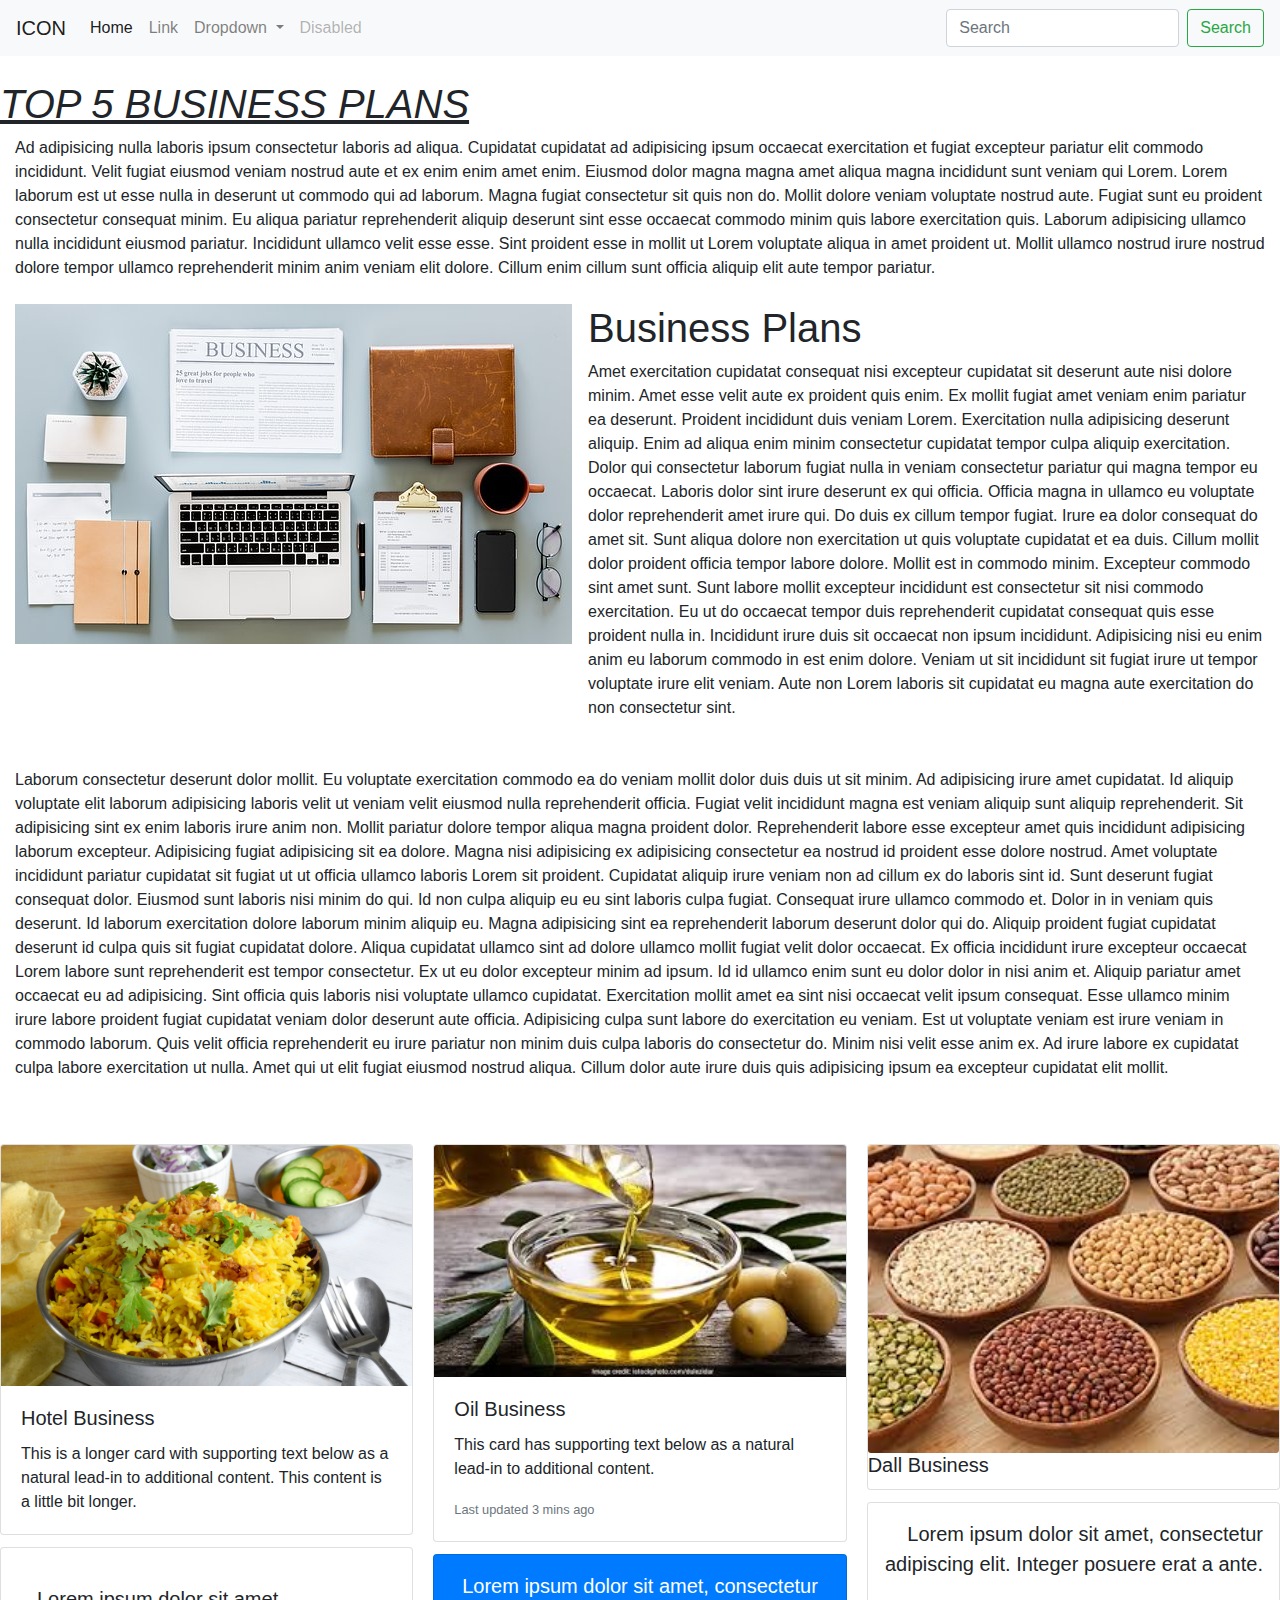
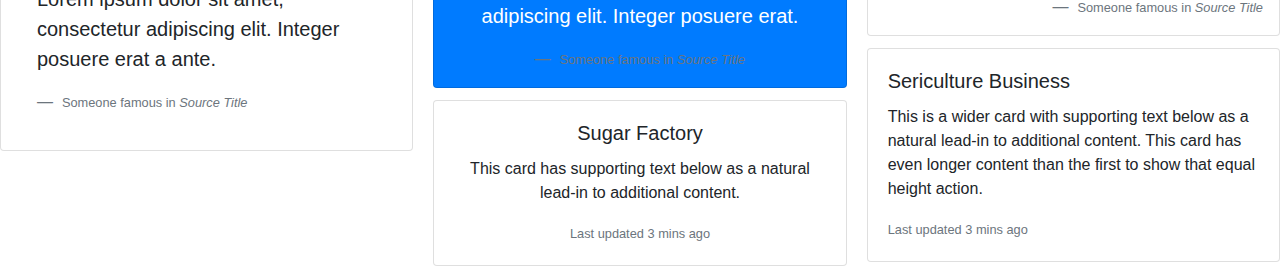
<file: Model1/index.html>
<!DOCTYPE html>
<html lang="en">

<head>
    <title>Bootstrap Example</title>
    <meta charset="utf-8">
    <meta name="viewport" content="width=device-width, initial-scale=1">
    <link rel="stylesheet" href="https://maxcdn.bootstrapcdn.com/bootstrap/4.5.2/css/bootstrap.min.css">
    <script src="https://ajax.googleapis.com/ajax/libs/jquery/3.5.1/jquery.min.js"></script>
    <script src="https://cdnjs.cloudflare.com/ajax/libs/popper.js/1.16.0/umd/popper.min.js"></script>
    <script src="https://maxcdn.bootstrapcdn.com/bootstrap/4.5.2/js/bootstrap.min.js"></script>
</head>

<body> 
    <nav class="navbar navbar-expand-lg navbar-light bg-light">
        <a class="navbar-brand" href="#">ICON</a>
        <button class="navbar-toggler" type="button" data-toggle="collapse" data-target="#navbarSupportedContent" aria-controls="navbarSupportedContent" aria-expanded="false" aria-label="Toggle navigation">
          <span class="navbar-toggler-icon"></span>
        </button>
      
        <div class="collapse navbar-collapse" id="navbarSupportedContent">
          <ul class="navbar-nav mr-auto">
            <li class="nav-item active">
              <a class="nav-link" href="#">Home <span class="sr-only">(current)</span></a>
            </li>
            <li class="nav-item">
              <a class="nav-link" href="#">Link</a>
            </li>
            <li class="nav-item dropdown">
              <a class="nav-link dropdown-toggle" href="#" id="navbarDropdown" role="button" data-toggle="dropdown" aria-haspopup="true" aria-expanded="false">
                Dropdown
              </a>
              <div class="dropdown-menu" aria-labelledby="navbarDropdown">
                <a class="dropdown-item" href="#">Action</a>
                <a class="dropdown-item" href="#">Another action</a>
                <div class="dropdown-divider"></div>
                <a class="dropdown-item" href="#">Something else here</a>
              </div>
            </li>
            <li class="nav-item">
              <a class="nav-link disabled" href="#">Disabled</a>
            </li>
          </ul>
          <form class="form-inline my-2 my-lg-0">
            <input class="form-control mr-sm-2" type="search" placeholder="Search" aria-label="Search">
            <button class="btn btn-outline-success my-2 my-sm-0" type="submit">Search</button>
          </form>
        </div>
      </nav>
      <br>
      <h1><i><u>TOP 5 BUSINESS PLANS</u></i></h1>
      <div class="container-fluid">
          Ad adipisicing nulla laboris ipsum consectetur laboris ad aliqua. Cupidatat cupidatat ad adipisicing ipsum occaecat exercitation et fugiat excepteur pariatur elit commodo incididunt. Velit fugiat eiusmod veniam nostrud aute et ex enim enim amet enim. Eiusmod dolor magna magna amet aliqua magna incididunt sunt veniam qui Lorem. Lorem laborum est ut esse nulla in deserunt ut commodo qui ad laborum.

Magna fugiat consectetur sit quis non do. Mollit dolore veniam voluptate nostrud aute. Fugiat sunt eu proident consectetur consequat minim.

Eu aliqua pariatur reprehenderit aliquip deserunt sint esse occaecat commodo minim quis labore exercitation quis. Laborum adipisicing ullamco nulla incididunt eiusmod pariatur. Incididunt ullamco velit esse esse. Sint proident esse in mollit ut Lorem voluptate aliqua in amet proident ut. Mollit ullamco nostrud irure nostrud dolore tempor ullamco reprehenderit minim anim veniam elit dolore. Cillum enim cillum sunt officia aliquip elit aute tempor pariatur.
      </div>
      <br>
      <div class="container-fluid">
        <div class="media">
            <img class="mr-3" src="images/j9.jpg" alt="Generic placeholder image">
            <div class="media-body">
              <h1 class="mt-0">Business Plans</h1>
              Amet exercitation cupidatat consequat nisi excepteur cupidatat sit deserunt aute nisi dolore minim. Amet esse velit aute ex proident quis enim. Ex mollit fugiat amet veniam enim pariatur ea deserunt. Proident incididunt duis veniam Lorem. Exercitation nulla adipisicing deserunt aliquip.
              Enim ad aliqua enim minim consectetur cupidatat tempor culpa aliquip exercitation. Dolor qui consectetur laborum fugiat nulla in veniam consectetur pariatur qui magna tempor eu occaecat. Laboris dolor sint irure deserunt ex qui officia. Officia magna in ullamco eu voluptate dolor reprehenderit amet irure qui. Do duis ex cillum tempor fugiat. Irure ea dolor consequat do amet sit. Sunt aliqua dolore non exercitation ut quis voluptate cupidatat et ea duis.

Cillum mollit dolor proident officia tempor labore dolore. Mollit est in commodo minim. Excepteur commodo sint amet sunt. Sunt labore mollit excepteur incididunt est consectetur sit nisi commodo exercitation. Eu ut do occaecat tempor duis reprehenderit cupidatat consequat quis esse proident nulla in. Incididunt irure duis sit occaecat non ipsum incididunt. Adipisicing nisi eu enim anim eu laborum commodo in est enim dolore.

Veniam ut sit incididunt sit fugiat irure ut tempor voluptate irure elit veniam. Aute non Lorem laboris sit cupidatat eu magna aute exercitation do non consectetur sint. 
           </div>
          </div>
      </div>
 <br><br>
 <div class="container-fluid">
     <p>Laborum consectetur deserunt dolor mollit. Eu voluptate exercitation commodo ea do veniam mollit dolor duis duis ut sit minim. Ad adipisicing irure amet cupidatat. Id aliquip voluptate elit laborum adipisicing laboris velit ut veniam velit eiusmod nulla reprehenderit officia. Fugiat velit incididunt magna est veniam aliquip sunt aliquip reprehenderit.

Sit adipisicing sint ex enim laboris irure anim non. Mollit pariatur dolore tempor aliqua magna proident dolor. Reprehenderit labore esse excepteur amet quis incididunt adipisicing laborum excepteur. Adipisicing fugiat adipisicing sit ea dolore. Magna nisi adipisicing ex adipisicing consectetur ea nostrud id proident esse dolore nostrud. Amet voluptate incididunt pariatur cupidatat sit fugiat ut ut officia ullamco laboris Lorem sit proident. Cupidatat aliquip irure veniam non ad cillum ex do laboris sint id.

Sunt deserunt fugiat consequat dolor. Eiusmod sunt laboris nisi minim do qui. Id non culpa aliquip eu eu sint laboris culpa fugiat.

Consequat irure ullamco commodo et. Dolor in in veniam quis deserunt. Id laborum exercitation dolore laborum minim aliquip eu. Magna adipisicing sint ea reprehenderit laborum deserunt dolor qui do. Aliquip proident fugiat cupidatat deserunt id culpa quis sit fugiat cupidatat dolore. Aliqua cupidatat ullamco sint ad dolore ullamco mollit fugiat velit dolor occaecat.

Ex officia incididunt irure excepteur occaecat Lorem labore sunt reprehenderit est tempor consectetur. Ex ut eu dolor excepteur minim ad ipsum. Id id ullamco enim sunt eu dolor dolor in nisi anim et. Aliquip pariatur amet occaecat eu ad adipisicing.

Sint officia quis laboris nisi voluptate ullamco cupidatat. Exercitation mollit amet ea sint nisi occaecat velit ipsum consequat. Esse ullamco minim irure labore proident fugiat cupidatat veniam dolor deserunt aute officia. Adipisicing culpa sunt labore do exercitation eu veniam. Est ut voluptate veniam est irure veniam in commodo laborum.

Quis velit officia reprehenderit eu irure pariatur non minim duis culpa laboris do consectetur do. Minim nisi velit esse anim ex. Ad irure labore ex cupidatat culpa labore exercitation ut nulla. Amet qui ut elit fugiat eiusmod nostrud aliqua. Cillum dolor aute irure duis quis adipisicing ipsum ea excepteur cupidatat elit mollit.</p>
 </div>
 <br><br>
      <div class="card-columns">
        <div class="card">
          <img class="card-img-top" src="images/j1.jpg" alt="Card image cap">
          <div class="card-body">
            <h5 class="card-title">Hotel Business</h5>
            <p class="card-text">This is a longer card with supporting text below as a natural lead-in to additional content. This content is a little bit longer.</p>
          </div>
        </div>
        <div class="card p-3">
          <blockquote class="blockquote mb-0 card-body">
            <p>Lorem ipsum dolor sit amet, consectetur adipiscing elit. Integer posuere erat a ante.</p>
            <footer class="blockquote-footer">
              <small class="text-muted">
                Someone famous in <cite title="Source Title">Source Title</cite>
              </small>
            </footer>
          </blockquote>
        </div>
        <div class="card">
          <img class="card-img-top" src="images/j2.jpg" alt="Card image cap">
          <div class="card-body">
            <h5 class="card-title">Oil Business</h5>
            <p class="card-text">This card has supporting text below as a natural lead-in to additional content.</p>
            <p class="card-text"><small class="text-muted">Last updated 3 mins ago</small></p>
          </div>
        </div>
        <div class="card bg-primary text-white text-center p-3">
          <blockquote class="blockquote mb-0">
            <p>Lorem ipsum dolor sit amet, consectetur adipiscing elit. Integer posuere erat.</p>
            <footer class="blockquote-footer">
              <small>
                Someone famous in <cite title="Source Title">Source Title</cite>
              </small>
            </footer>
          </blockquote>
        </div>
        <div class="card text-center">
          <div class="card-body">
            <h5 class="card-title">Sugar Factory</h5>
            <p class="card-text">This card has supporting text below as a natural lead-in to additional content.</p>
            <p class="card-text"><small class="text-muted">Last updated 3 mins ago</small></p>
          </div>
        </div>
        <div class="card">
          <img class="card-img" src="images/j4.jpg" alt="Card image">
          <h5 class="card-title">Dall Business</h5>
        </div>
        <div class="card p-3 text-right">
          <blockquote class="blockquote mb-0">
            <p>Lorem ipsum dolor sit amet, consectetur adipiscing elit. Integer posuere erat a ante.</p>
            <footer class="blockquote-footer">
              <small class="text-muted">
                Someone famous in <cite title="Source Title">Source Title</cite>
              </small>
            </footer>
          </blockquote>
        </div>
        <div class="card">
          <div class="card-body">
            <h5 class="card-title">Sericulture Business</h5>
            <p class="card-text">This is a wider card with supporting text below as a natural lead-in to additional content. This card has even longer content than the first to show that equal height action.</p>
            <p class="card-text"><small class="text-muted">Last updated 3 mins ago</small></p>
          </div>
        </div>
      </div>

</body>

</html>
</file>
